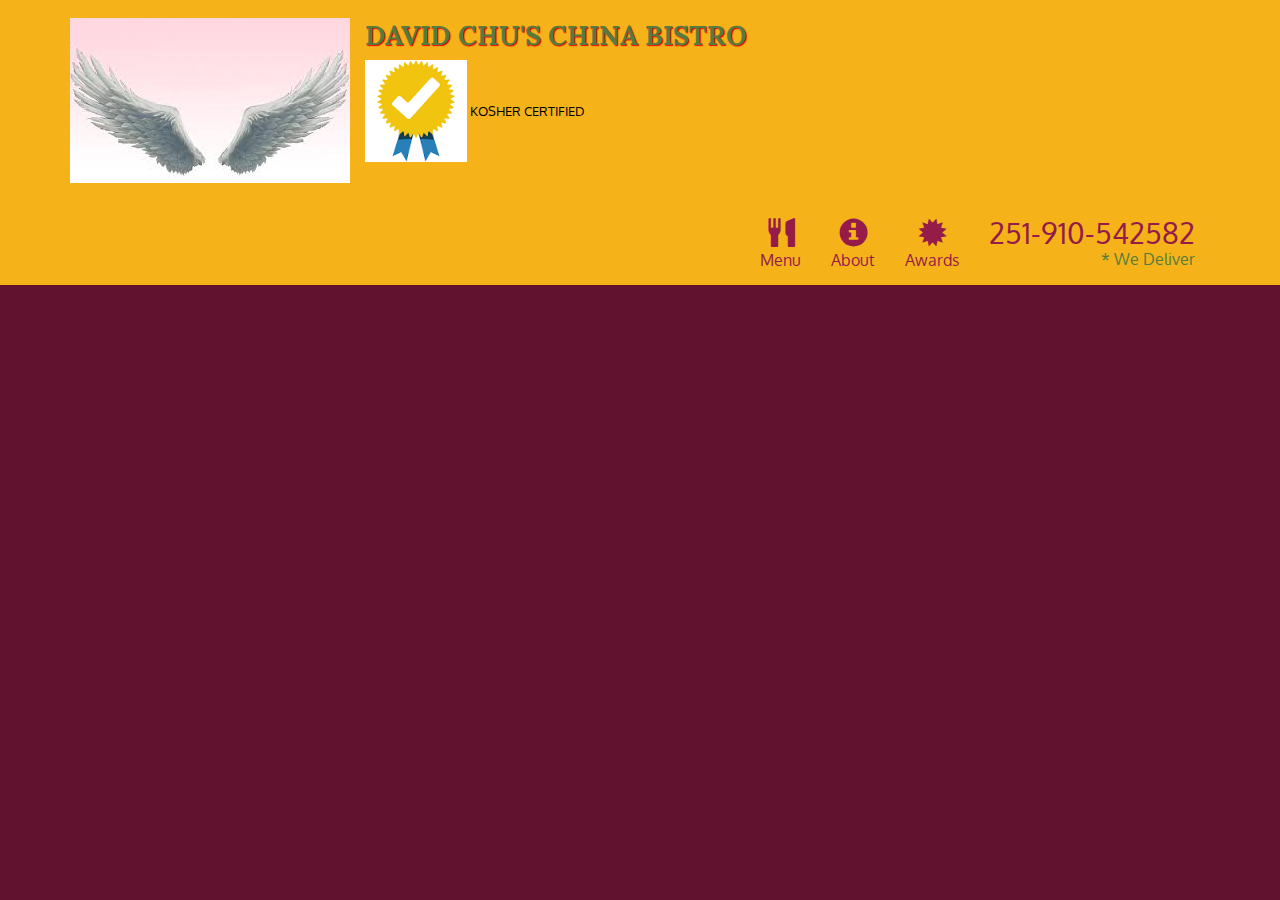
<file: Index.html>
<!doctype html>
<html lang="en">
 <head>
 	<meta charset="utf-8">
 	<meta http-equiv="X-UA-Compatible" content = "IE=edge">
 	<meta name="viewport" content="width=device-width,initial-scale=1"> <!--to tell the phone that you've taken care of sizing -->
 	<title>David Chu's Cina Bistro</title>
 	<link rel="stylesheet" href="css/bootstrap.min.css">
 	<link rel="stylesheet" href="css/styles.css">
 	<link rel="stylesheet" type="text/css"
          href="https://fonts.googleapis.com/css?family=Oxygen:400,300,700">
    <link rel="stylesheet" type="text/css"
      href="https://fonts.googleapis.com/css?family=Lora">      
 </head>
<body>
  <header>
  	<nav id="header-nav" class="navbar navbar-default"> <!-- base class (navbar) and additional class that adds extra using the base class -->
  	 <div class="container"> <!-- this changes its width based on browser width, unlike "container-fluid" which streaches to fill it out-->
  	  <div class="navbar-header"> <!-- A wrapper class that other classes depend on to be in this position so that they work properly, brand & toggle (menu-bar toggle) are grouped together for better mobile display-->
  	 	<a href="Index.html" class="pull-left visible-lg visible-md">
  	 	 <div id="logo-img" alt="Logo Image"></div>
  	 	</a>
  	 	<div class="navbar-brand">
  	 	  <a href="Index.html"><h1>David Chu's China Bistro</h1></a>
  	 	  <p>
  	 	  	<img src="Images/certified.png" alt="Kosher Certification">
  	 	  	<span>Kosher Certified</span>
  	 	  </p>
  	 	</div> 
  	 	<button type="button" class="navbar-toggle collapsed" data-toggle="collapse" data-target="#collapsable-nav-yours" aria-expanded="false"> 
  	 	 <!--the "data-" are HTML5 APIs that allow JS plugins to get in attributes (such as pulling the menubar up & down) in a standard way-->
  	 		<span class="sr-only">Toggle navigation</span>
  	 		<span class="icon-bar"></span> <!-- those bars inside the button-->
            <span class="icon-bar"></span>
            <span class="icon-bar"></span>
  	 	</button>	
  	  </div>	
  	  <!--the menu items are adressed to the target of the button above and indicated so that the collapse in bootstrap.js knows where the menu items are, with some required classes. Does it matter if its not in the navbar header??-->
      <div id="collapsable-nav-yours" class="collapse navbar-collapse">
        <ul id="nav-list" class="nav navbar-nav navbar-right"> <!--nav&navbar-nav tell that it'll be a component of the navigation bar--> 
          <!-- nav-bar right means - still in the nav bar but pulled to the right-->
          <!--glyphicons are available by default with bootstrap-->
          <li>
            <a href="menu-categories.html">
            <span class="glyphicon glyphicon-cutlery"></span><br class="hidden-xs"> Menu</a> <!--on small screen the break will disappear and  word&icon won't be top&bottom but next to eachother-->
          </li>
          <li>
            <a href="#"> 
            <span class="glyphicon glyphicon-info-sign"></span><br class="hidden-xs"> About</a>
          </li>
          <li>
            <a href="#">
            <span class="glyphicon glyphicon-certificate"></span><br class="hidden-xs"> Awards</a>
          </li>
          <li id="phone" class="hidden-xs"> 
            <!--we want this hidden from the menu at small size because it'll be displayed across the nav-bar, hidden for large & medium sizes-->
            <a href="tel:251-910-542582">  <!--very important href because if on phone clicking it will be recognized and callable!-->
               <span>251-910-542582</span></a><div> * We Deliver</div>
          </li>

        </ul>
      </div>    
      
  	 </div>	
  	</nav>
  </header>
   
   

   <script src="js/jquery-3.1.1.min.js"></script>
   <script type="js/bootstrap.min.js"></script>
   <script type="js/script.js"></script>
</body>
</file>
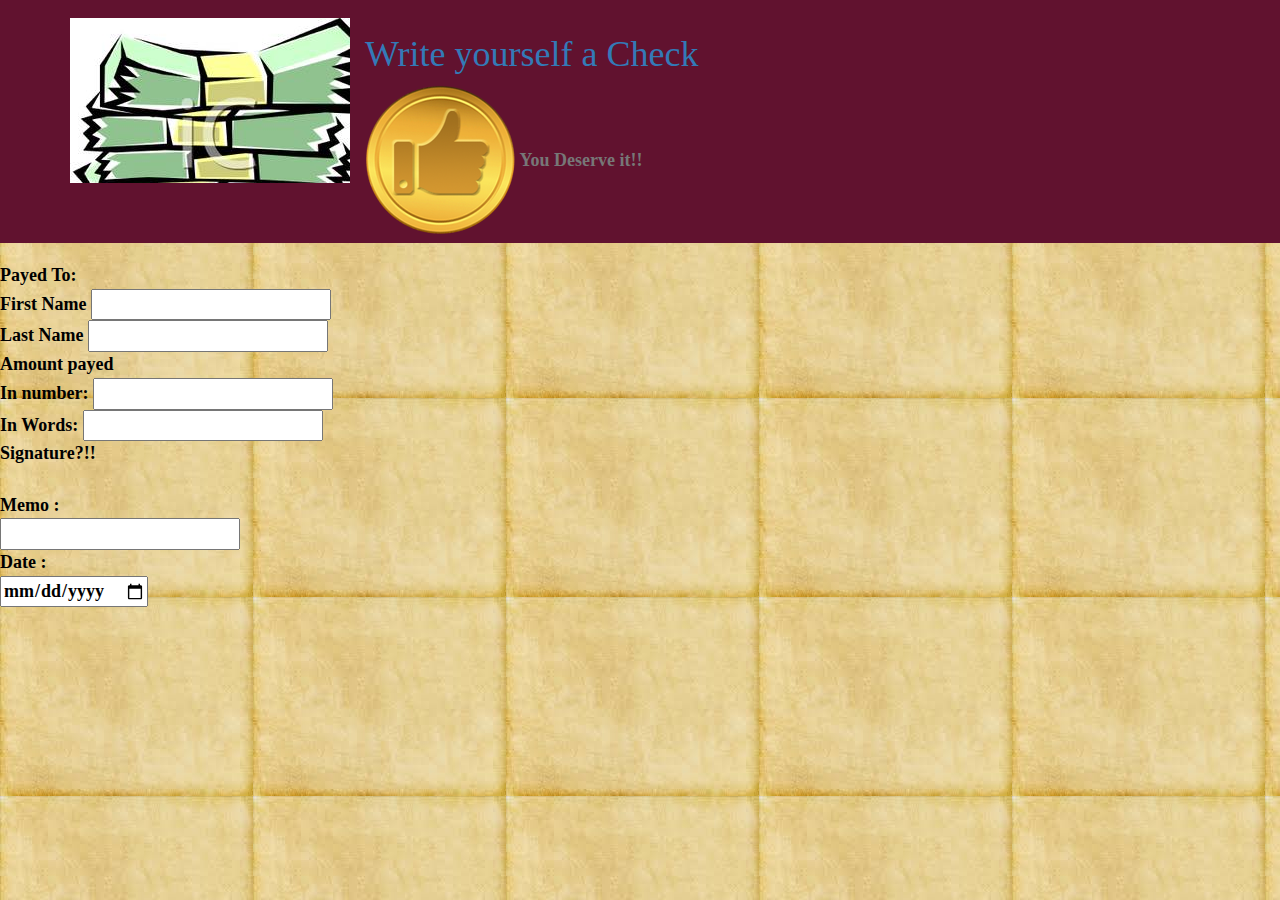
<file: myCheck.html>
<!doctype html>
<html lang="en">

<head>
    <meta charset="utf-8">
    <meta http-equiv="X-UA-Compatible" content = "IE=edge">
    <title> Write a Check </title>
    <link rel="stylesheet" href="css/bootstrap.min.css">
    <link rel="stylesheet" href="css/checkStyle.css">

    
</head>

<body>
<nav id="header-nav" class="navbar navbar-default"> <!-- base class (navbar) and additional class that adds extra using the base class -->
  	 <div class="container"> <!-- this changes its width based on browser width, unlike "container-fluid" which streaches to fill it out-->
  	  <div class="navbar-header"> <!-- A wrapper class that other classes depend on to be in this position so that they work properly, brand & toggle (menu-bar toggle) are grouped together for better mobile display-->
  	 	<a href="myCheck.html" class ="pull-left visible-lg visible-md">
  	 	 <div id="logo-img" alt="LogoImage"></div>
  	 	</a>
  	 	<div class="navbar-brand">
  	 	  <a href="myCheck.html"><h1>Write yourself a Check</h1></a>
  	 	  <p>
  	 	  	<img src="Images/thumbsup-gold.png" alt="Thumbs Up">
  	 	  	<span>You Deserve it!!</span>
  	 	  </p>
  	 	</div> 
  	   </div>
  	 </div>
</nav>

<form>
   Payed To: <br>
   First Name
   <input type="text" name = "First name" required><br>
   Last Name 
   <input type="text" name = "Last name" required><br>
   Amount payed <br>
   In number: 
   <input type="number" min="1" step = "any" name = "Amount of money" required><br>
   In Words: 
   <input type="text" name = "amount in words" required><br>
   Signature?!! <br><br>
   Memo : <br>
   <input type="text" name = "memo"><br>
   Date : <br>
   <input type="date" step = 7 min= 2014-09-08 name = "date"> <br> 

</form>

</body>
</file>
<file: css/styles.css>
body{
  
  font-size:16px;
  color: #fff;
  background-color:#61122f;
  font-family: 'Oxygen', serif;

}
   /**HEADER**/
   /**if the header was inside the container the yellow wouldn't streach out to the ends but be constrained to the center like the content**/
#header-nav {
  
  background-color:#f6b319;
  border-radius:0;
  border:0;  

}
#logo-img
{
   background: url('../Images/wingsAnime.jpeg') no-repeat;
   width:280px;
   height:165px; 
   margin: 18px 15px 10px 0px;
}
.navbar-brand
{
	padding-top:25px;
}
.navbar-brand p {

	color:#000;
	text-transform: uppercase;
	font-size: .7em;
	margin-top:15px;
}

.navbar-brand h1 {

   font-family: 'Lora', serif;
   color:#557c3e;
   font-size: 1.5em;
   text-transform: uppercase;
   font-weight: bold;
   text-shadow: 1px 1px 1px #FF0000;
   margin-top:0;
   margin-bottom: 0;
   line-height: .75;

}
.navbar-brand a:hover, .navbar-brand a:focus {
	text-decoration: none;
}
.navbar-brand p span {
	vertical-align: middle;
}
#nav-list 
{
  margin-top: 10px;
  color:#61122f;
}
#nav-list a{
  color:#951C49;
  text-align: center;  /**the text by default is a bit shifted so */
}
#nav-list a:hover{
  background:#E7E7E7;
}
#nav-list a span{
  font-size: 1.8em;
}
#phone{
  margin-top: 5px;
}
#phone a{ /*phone number*/
  text-align: right;
  padding-bottom: 0;
}
#phone div{ /*we deliver*/
  color:#557c3e;
  text-align: right;
  padding-right: 15px;
}
</file>
<file: css/checkStyle.css>
body{
  
  font-size:16px;
  color: #000;
  background-image:url('../Images/Download1.jpg');
  font-family: 'Oxygen', serif;
  font-size : 18px;
  font-weight: bold;
}
#logo-img
{
   background: url('../Images/stack-of-money-clipart.jpg') no-repeat;
   width:280px;
   height:165px; 
   margin: 18px 15px 60px 0px;
}
#header-nav {
  
  background-color:#61122f;
  border-radius:0;
  border:0;  

}
.navbar-brand a:hover, .navbar-brand a:focus {
	text-decoration: none;
}
.navbar-brand p span {
	vertical-align: middle;
}
</file>
